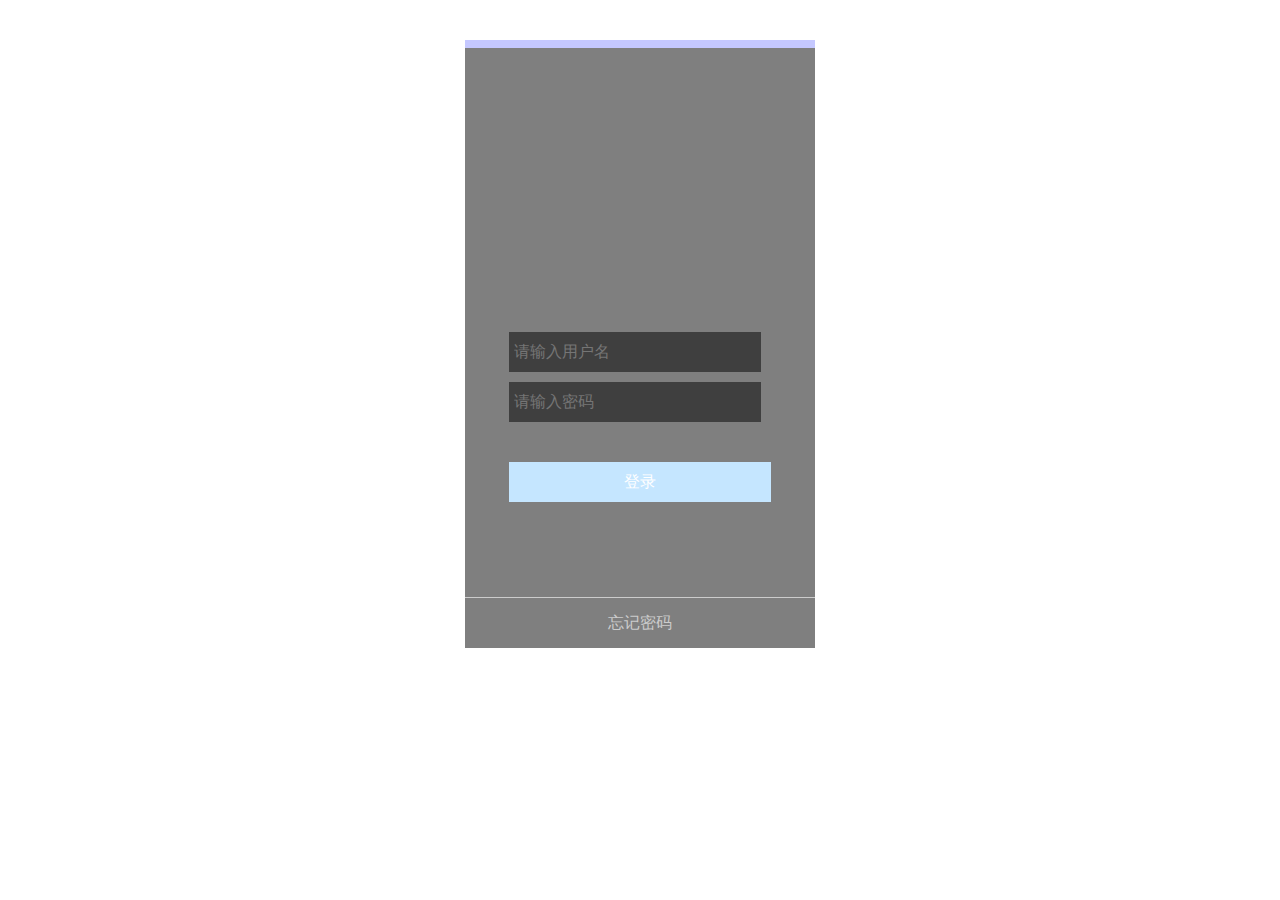
<file: index.html>
<!--
 * @Encoding: 
 * @Descripttion: 
 * @Author: Y2014188432
 * @Date: 2021-07-18 09:45:53
-->
<head>
  <meta charset="UTF-8">
  <title>Login</title>
  <link rel="stylesheet" href="./css/Ys.css" >
</head>

<script>
  alter("Hello World!");
</script>

<body>
<div id="main">

  <div id="avatar">
  </div>
  <form action="/user/login" method="post">
      <div id="account">
          <div class="input-box"><input type="text" placeholder="请输入用户名" name="username"></div>
          <div class="input-box"><input type="password" placeholder="请输入密码" name="password"></div>
      </div>
      <input type="submit" class="login-btn" value="登录"/>
  </form>
  <div id="footer">
      <a href="#">忘记密码</a>
  </div>
</div>
</body>
</file>
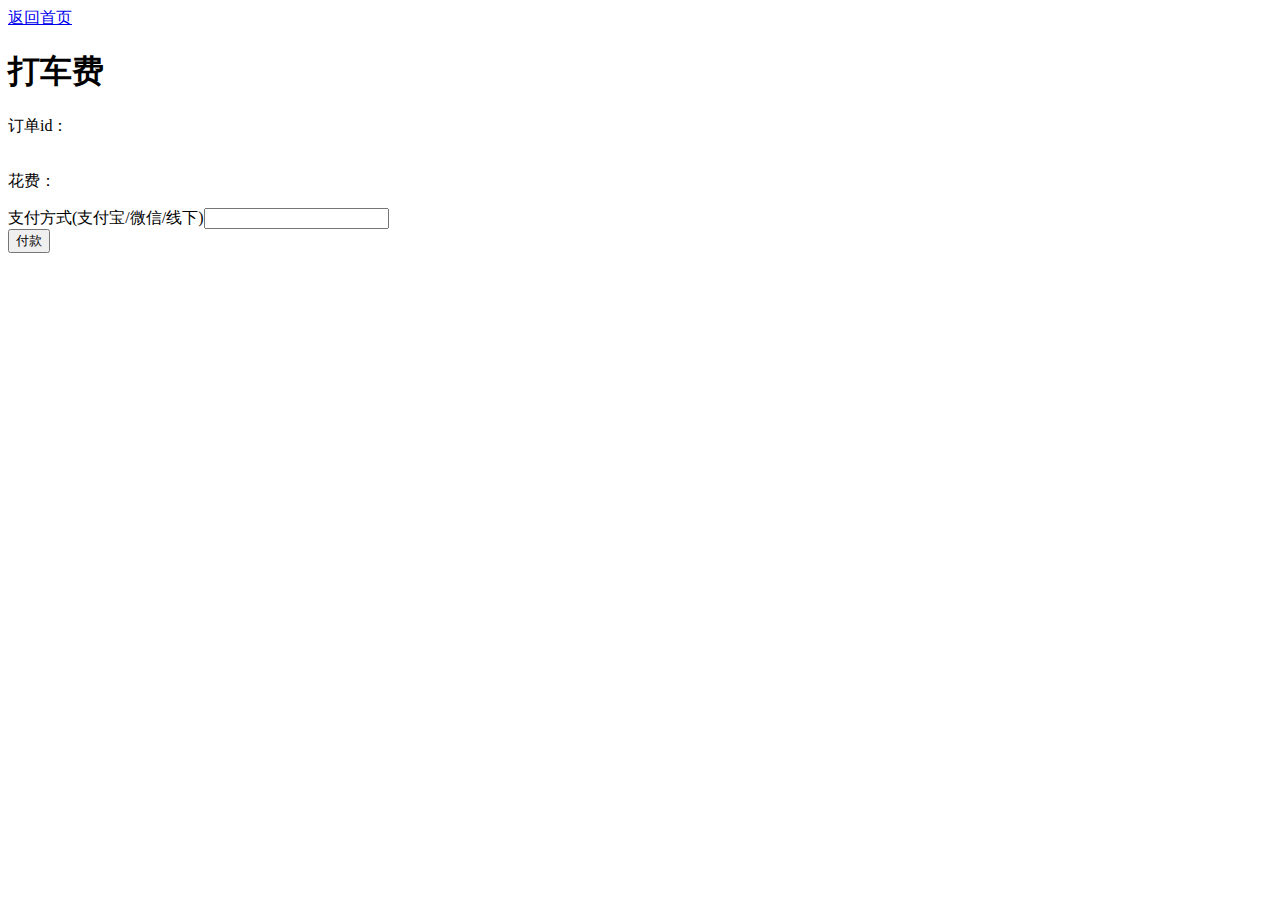
<file: demo.html>
<!DOCTYPE html>
<html lang="ch" xmlns:th="http://www.thymeleaf.org">
<head>
    <meta charset="UTF-8">
    <title>Title</title>
    <script type="text/javascript" src="https://cdn.staticfile.org/jquery/1.10.2/jquery.min.js"></script>
</head>
<body>
<a href="/toHome">返回首页</a>
<h1>打车费</h1>
订单id：<p id="customerOrderId" th:text="${customerOrderId}"></p><br/>
花费：<p id="price" th:text="${price}"></p>
支付方式(支付宝/微信/线下)<input type="text" id="type"/><br/>
<button id="up">付款</button>
</body>
<script type="text/javascript">
    $("#up").click(function () {
        var customerOrderId = document.getElementById("customerOrderId").innerHTML;
        var type = document.getElementById('type').value;
        var price = document.getElementById("price").innerHTML;
        location.href = "/meter/create?customerOrderId="+customerOrderId+"&price="+price+"&type="+type;
    })
</script>
</html>
</file>
<file: css/Ys.css>
@charset "utf-8";
/*统一设置*/
*{
    margin: 0;
    padding: 0;
}
/*网页背景图片*/
body{
    background: url("https://z3.ax1x.com/2021/05/31/2mQi6g.jpg") no-repeat ;
    background-size: cover;
}
/*登陆区主体*/
#main{
    width: 350px;
    height: 600px;
    background: rgba(0,0,0,0.5);
    margin: 40px auto;
    border-top: 8px solid #c5c8ff;
    position: relative;
}

/*头像区*/
#avatar{
    width: 184px;
    height: 184px;
    background: url("https://z3.ax1x.com/2021/05/31/2mMXmd.jpg") no-repeat;
    background-size: cover;
    margin: 50px auto;
    border-radius: 50%;

}

/*账号密码区*/
#account{
    width: 75%;
    /*height: 200px;*/
    /*background: #ffd1e4;*/
    margin: 0 auto;
}
#account .input-box{
    height: 50px;
    /*background: #ffbcdd;*/
}
#account .input-box input{
    height: 40px;
    width: calc(100% - 10px);
    border: none;
    outline: none;
    padding: 0 5px;
    background: rgba(0, 0, 0, 0.5);
    color: #cecaff;
    font-size: 16px;
}

/*登录按钮*/
.login-btn{
    width: 75%;
    height: 40px;
    display: block;
    margin: 30px auto;
    background: #c5e6ff;
    border: none;
    outline: none;
    color: #fff;
    font-size: 16px;
    cursor: pointer;
}
/*按下按钮*/
.login-btn:active{
    position: relative;
    top:2px;
}

/*登陆区底部*/
#footer{
    height: 50px;
    text-align: center;
    line-height: 50px;
    position: absolute;
    bottom: 0;
    width: 100%;
    border-top: 1px solid #ccc;
}
#footer a{
    color: #ccc;
    text-decoration: none;
}
#footer a:hover{
    color: #fffb00;
}
/* 为啥？？？ */
h1{
    font-size: 50px;
    color: azure;
    position: absolute;  
    left: 50%;
    top: 30%;
}
</file>
